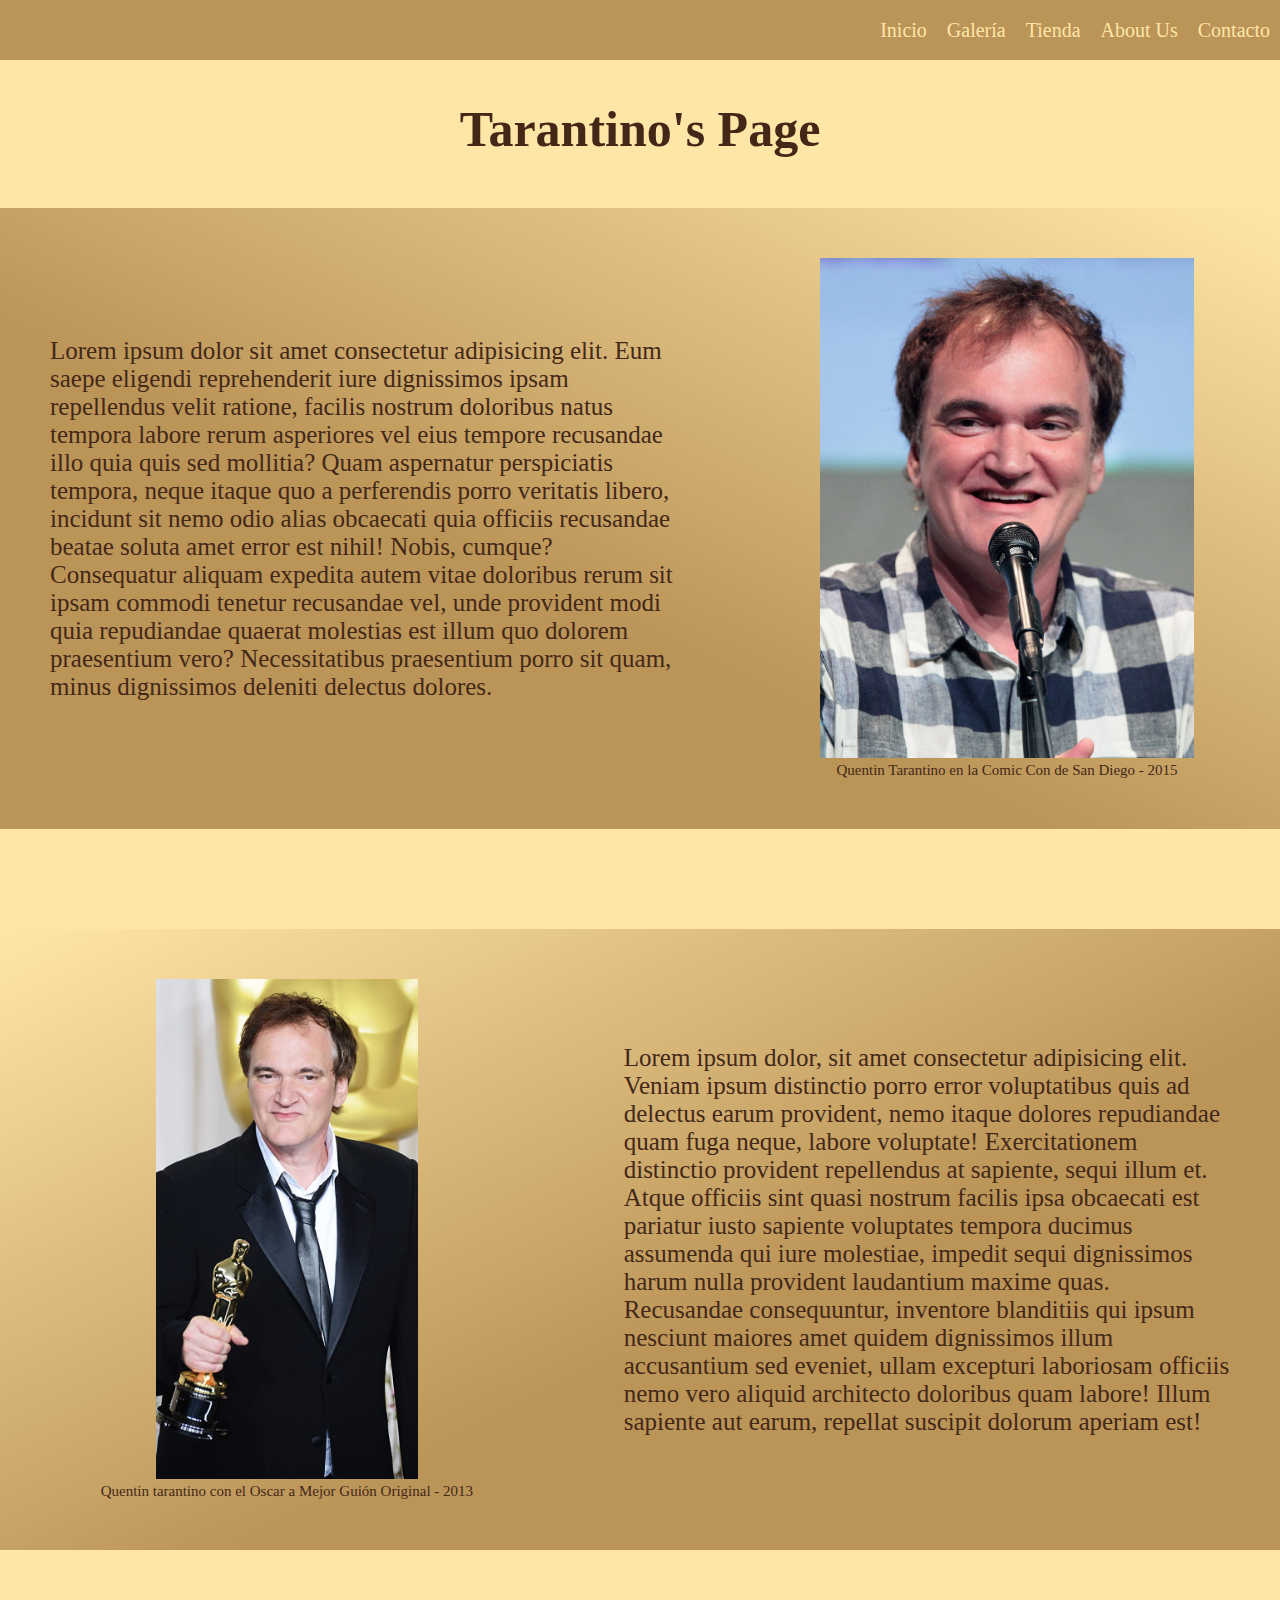
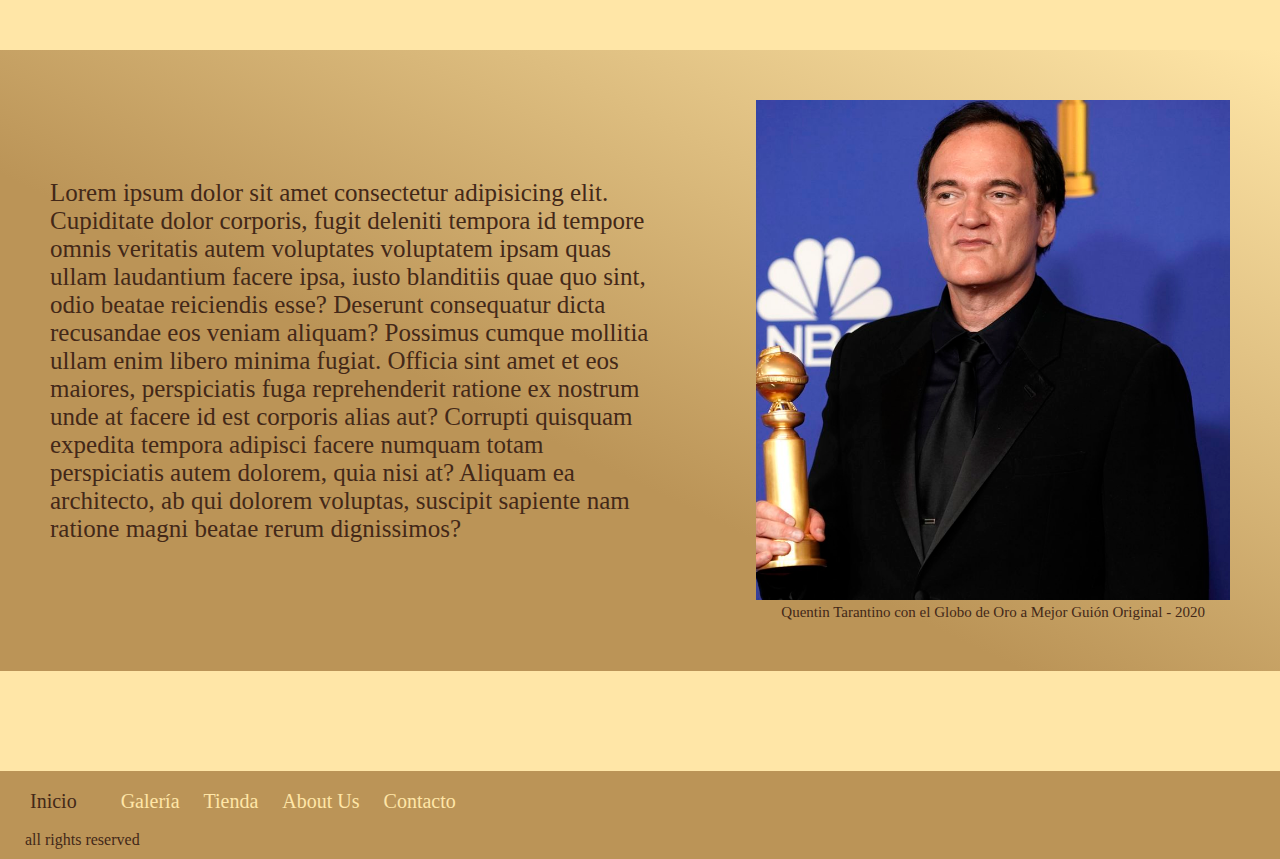
<file: index.html>
<!DOCTYPE html>
<html lang="en">
  <head>
    <meta charset="UTF-8" />
    <meta http-equiv="X-UA-Compatible" content="IE=edge" />
    <meta name="viewport" content="width=device-width, initial-scale=1.0" />

    <link rel="stylesheet" href="style.css" />
    <title>Inicio</title>
  </head>
  <body>
    <nav>
      <ul>
        <li><a href="./index.html">Inicio</a></li>
        <li><a href="./galeria.html">Galería</a></li>
        <li><a href="./tienda.html">Tienda</a></li>
        <li><a href="./about us.html">About Us</a></li>
        <li><a href="./contacto.html">Contacto</a></li>
      </ul>
    </nav>

    <section>
      <h1>Tarantino's Page</h1>
      <div id="contenedor-section1">
        <div class="texto-principal">
          <p>
            Lorem ipsum dolor sit amet consectetur adipisicing elit. Eum saepe
            eligendi reprehenderit iure dignissimos ipsam repellendus velit
            ratione, facilis nostrum doloribus natus tempora labore rerum
            asperiores vel eius tempore recusandae illo quia quis sed mollitia?
            Quam aspernatur perspiciatis tempora, neque itaque quo a perferendis
            porro veritatis libero, incidunt sit nemo odio alias obcaecati quia
            officiis recusandae beatae soluta amet error est nihil! Nobis,
            cumque? Consequatur aliquam expedita autem vitae doloribus rerum sit
            ipsam commodi tenetur recusandae vel, unde provident modi quia
            repudiandae quaerat molestias est illum quo dolorem praesentium
            vero? Necessitatibus praesentium porro sit quam, minus dignissimos
            deleniti delectus dolores.
          </p>
        </div>

        <figure id="img-div">
          <img
            id="foto-tarantino1"
            src="/imagenes/tarantino.jpg"
            alt="imagen de tarantio 2015"
          />
          <figcaption>
            Quentin Tarantino en la Comic Con de San Diego - 2015
          </figcaption>
        </figure>
      </div>
    </section>

    <section>
      <div id="contenedor-section2">
        <figure id="img-div">
          <img
            id="foto-tarantino2"
            src="/imagenes/tara.jpg"
            alt="imagen de tarantio 2013"
          />
          <figcaption>
            Quentin tarantino con el Oscar a Mejor Guión Original - 2013
          </figcaption>
        </figure>

        <div class="texto-principal">
          <p>
            Lorem ipsum dolor, sit amet consectetur adipisicing elit. Veniam
            ipsum distinctio porro error voluptatibus quis ad delectus earum
            provident, nemo itaque dolores repudiandae quam fuga neque, labore
            voluptate! Exercitationem distinctio provident repellendus at
            sapiente, sequi illum et. Atque officiis sint quasi nostrum facilis
            ipsa obcaecati est pariatur iusto sapiente voluptates tempora
            ducimus assumenda qui iure molestiae, impedit sequi dignissimos
            harum nulla provident laudantium maxime quas. Recusandae
            consequuntur, inventore blanditiis qui ipsum nesciunt maiores amet
            quidem dignissimos illum accusantium sed eveniet, ullam excepturi
            laboriosam officiis nemo vero aliquid architecto doloribus quam
            labore! Illum sapiente aut earum, repellat suscipit dolorum aperiam
            est!
          </p>
        </div>
      </div>
    </section>

    <section>
      <div id="contenedor-section1">
        <div class="texto-principal">
          <p>
            Lorem ipsum dolor sit amet consectetur adipisicing elit. Cupiditate
            dolor corporis, fugit deleniti tempora id tempore omnis veritatis
            autem voluptates voluptatem ipsam quas ullam laudantium facere ipsa,
            iusto blanditiis quae quo sint, odio beatae reiciendis esse?
            Deserunt consequatur dicta recusandae eos veniam aliquam? Possimus
            cumque mollitia ullam enim libero minima fugiat. Officia sint amet
            et eos maiores, perspiciatis fuga reprehenderit ratione ex nostrum
            unde at facere id est corporis alias aut? Corrupti quisquam expedita
            tempora adipisci facere numquam totam perspiciatis autem dolorem,
            quia nisi at? Aliquam ea architecto, ab qui dolorem voluptas,
            suscipit sapiente nam ratione magni beatae rerum dignissimos?
          </p>
        </div>

        <figure id="img-div">
          <img
            id="foto-tarantino3"
            src="/imagenes/golden globe.jpg"
            alt="imagen de Tarantino 2020"
          />
          <figcaption>
            Quentin Tarantino con el Globo de Oro a Mejor Guión Original - 2020
          </figcaption>
        </figure>
      </div>
    </section>

    <section>
      <footer>
        <div id="footer">
          <p id="links-footer">
            <a class="link-actual" href="#">Inicio</a>
            <a href="./galeria.html">Galería</a>
            <a href="./tienda.html">Tienda</a>
            <a href="./about us.html">About Us</a>
            <a href="./contacto.html">Contacto</a>
          </p>
        </div>
        <p class="footer-info">all rights reserved</p>
      </footer>
    </section>
  </body>
</html>
</file>
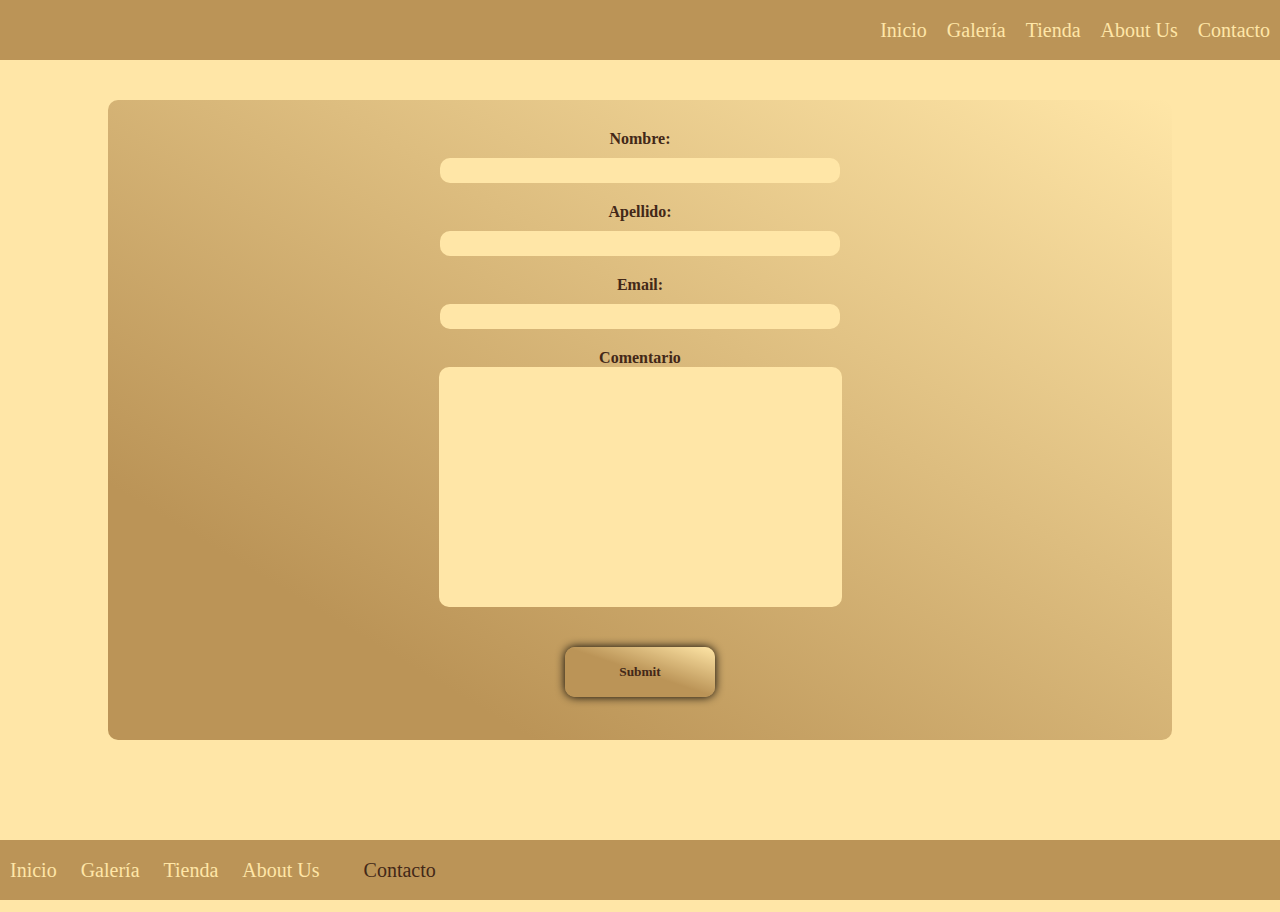
<file: contacto.html>
<!DOCTYPE html>
<html lang="en">
  <head>
    <meta charset="UTF-8" />
    <meta http-equiv="X-UA-Compatible" content="IE=edge" />
    <meta name="viewport" content="width=device-width, initial-scale=1.0" />
    <!-- <link
      rel="stylesheet"
      href="https://cdn.jsdelivr.net/npm/bootstrap@4.4.1/dist/css/bootstrap.min.css"
      integrity="sha384-Vkoo8x4CGsO3+Hhxv8T/Q5PaXtkKtu6ug5TOeNV6gBiFeWPGFN9MuhOf23Q9Ifjh"
      crossorigin="anonymous"
    /> -->
    <link rel="stylesheet" href="style.css" />
    <title>Contacto</title>
  </head>
  <body>
    <nav>
      <ul>
        <li><a href="./index.html">Inicio</a></li>
        <li><a href="./galeria.html">Galería</a></li>
        <li><a href="./tienda.html">Tienda</a></li>
        <li><a href="./about us.html">About Us</a></li>
        <li><a href="./contacto.html">Contacto</a></li>
      </ul>
    </nav>

    <section>
      <div id="casilla-contacto">
        <form action="">
          <label for="nombre">Nombre:</label>
          <input type="text" id="nombre" name="datos-personales" />

          <label for="apellido">Apellido:</label>
          <input type="text" id="apellido" name="datos-personales" />

          <label for="email">Email:</label>
          <input type="email" id="email" name="datos-personales" />

          <label for="comentario">Comentario</label>
          <textarea id="comentario" cols="53" rows="15"></textarea>

          <input type="submit" />
        </form>
      </div>
    </section>

    <section>
      <footer>
        <div id="footer">
          <p id="links-footer">
            <a href="./index.html">Inicio</a>
            <a href="./galeria.html">Galería</a>
            <a href="./tienda.html">Tienda</a>
            <a href="./about us.html">About Us</a>
            <a class="link-actual" href="#">Contacto</a>
          </p>
        </div>
      </footer>
    </section>
  </body>
</html>
</file>
<file: style.css>
*{
    padding: 0;
    margin: 0;
    font-family: 'Alkalami', serif;
    scroll-behavior: smooth;
}

body{
    background-color: #FFE6A7;
    color: #432818;
    display: flex;
    flex-direction: column;
}

nav{
    background-color: #BB9457;
    position: fixed;
    top: 0;
    width: 100%;
    height: 60px;
    display: flex;
    justify-content: end;
    align-items: center;
}

@media only screen and (max-width: 768px) {
    nav{
        justify-content: center;
    }
}

ul{
    list-style: none;
}

ul li{
    float: left;
    font-size: 20px;
    margin: 10px;
}

li a{
    color: #FFE6A7;
    text-decoration: none;
    
}

li a:hover{
    color: #432818;
}

h1{
    text-align: center;
    margin-bottom: 50px;
    font-size: 50px;
}

section{
    margin-top: 100px;
}

#contenedor-section1{
    display: flex;
    background-color: #BB9457;
    background: linear-gradient(to top right, #BB9457 40%, #FFE6A7);
    height: auto;
}

#contenedor-section2{
    display: flex;
    background-color: #BB9457;
    background: linear-gradient(to top left, #BB9457 40%, #FFE6A7);
    height: auto;
}

@media only screen and (max-width: 768px){
    #contenedor-section1{
        display:flex;
        flex-direction: column; 
    }
    #contenedor-section2{
        display:flex;
        flex-direction: column; 
    }
}

.texto-principal{
    font-size: 25px;
    width: 50%;
    margin: auto;
    padding: 50px;
}

#foto-tarantino1{
    max-width: 100%;
    width: 450px;
    height: 500px;
    object-fit:contain;
}

#foto-tarantino2{
    max-width: 100%;
    width: 500px;
    height: 500px;
    object-fit: contain;
}

#foto-tarantino3{
    max-width: 100%;
    width: 500px;
    height: 500px;
    object-fit: cover;
}

figcaption{
    text-align: center;
    font-size: 15px;
}

#img-div{
    margin: auto;
    padding: 50px;
}

/*CONTACTO*/

form{
    padding: 20px;
    width: 80%;
    height: 600px;
    border-radius: 10px;
    margin: auto;
    background: linear-gradient(to top right, #BB9457 20%, #FFE6A7);
    display: flex;
    flex-direction: column;
    align-items: center;
    min-width: 500px;
}

label{
    margin-top: 10px;
    font-weight: bold
}

input{
    margin: 10px;
    width: 400px;
    border: none;
    height: 25px;
    border-radius: 10px;
    background-color: #FFE6A7;
}


input[type=submit]{
    margin-top: 40px;
    width: 150px;
    height: 50px;
    font-weight: bold;
    color: #432818;
    background: linear-gradient(to top right, #BB9457 50%, #FFE6A7);
    box-shadow: 0px 0px 10px black;
}

input[type=submit]:hover{
    box-shadow: 0px 0px 20px black;
    background: #FFE6A7;
    transition: background-color 1s;
}

textarea{
    resize: none;
    border-radius: 10px;
    background-color: #FFE6A7;
    border: none;
}

/*footer*/

footer{
    background-color: #BB9457;
    bottom: 0;
}

#footer{
    width: 100%;
    height: 60px;
    display: flex;
    align-items: center;
}

p a{
    text-decoration: none;
    font-size: 20px;
    color: #FFE6A7;
    display: inline-block;
    margin: 10px;
}

.link-actual{
    color:#432818;
    padding: 20px;
}

.footer-info{
    display: block;
    margin-left: 25px;
    padding-bottom: 10px;
}
</file>
